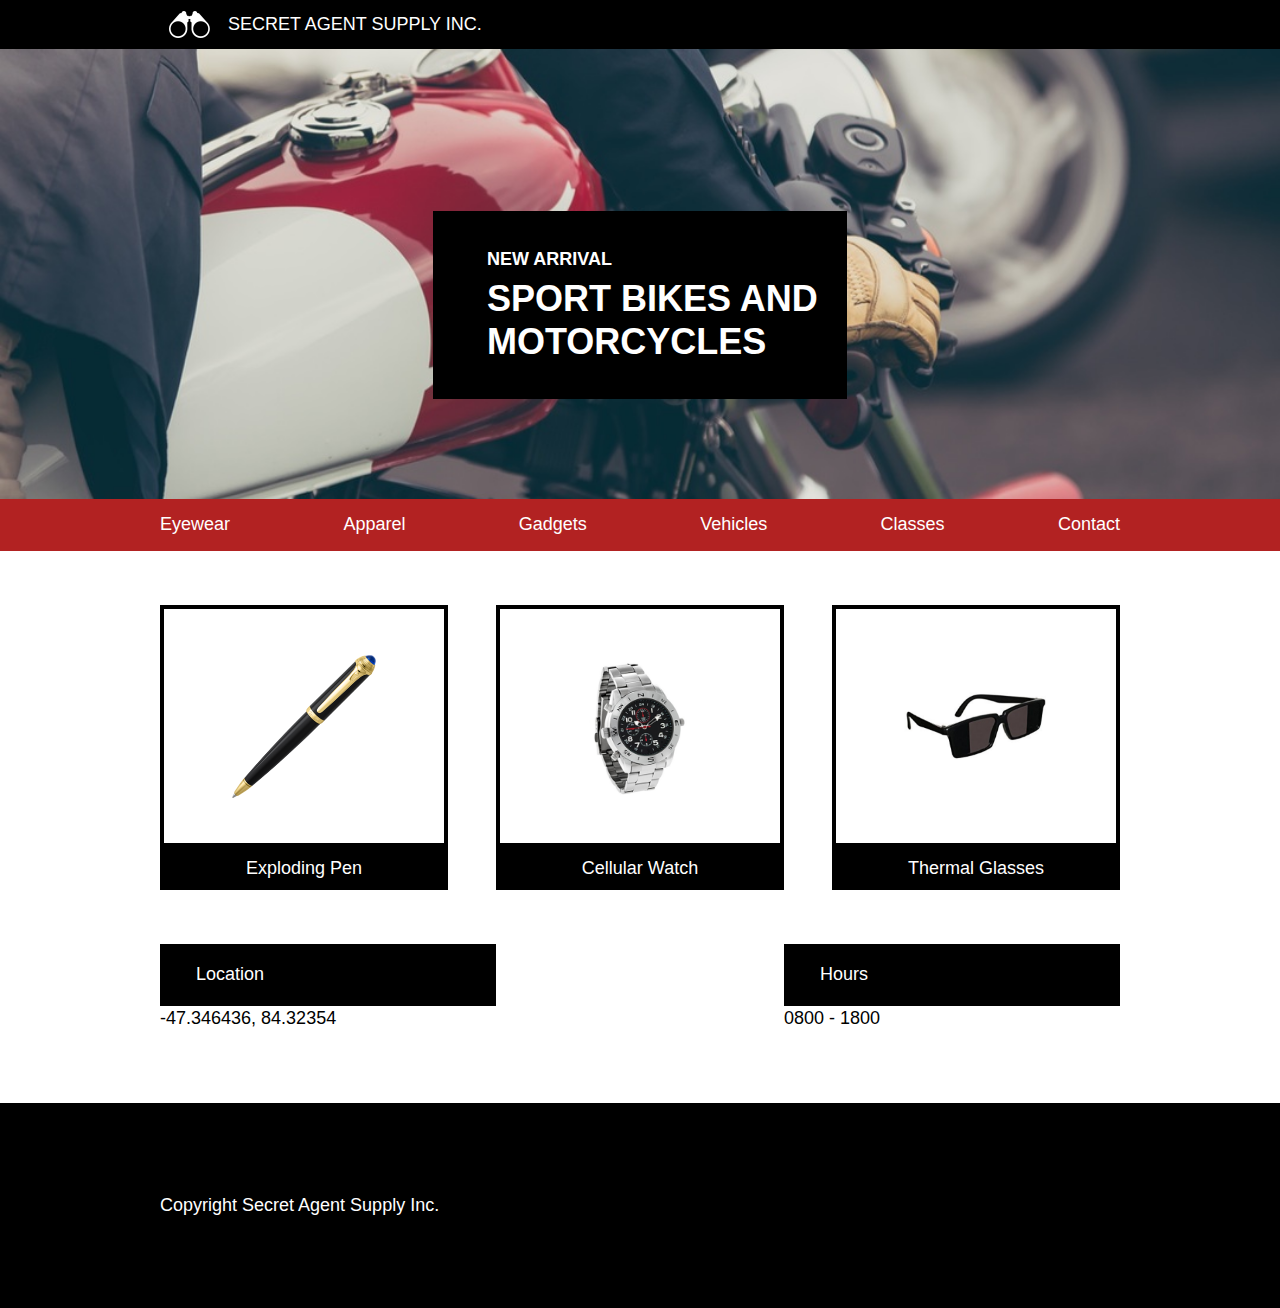
<file: index.html>
<!DOCTYPE html>
<html lang="en" dir="ltr">
  <head>
    <meta charset="utf-8">
    <title>Secret Agent Supply Inc.</title>
    <link rel="stylesheet" type="text/css" href="resources/css/reset.css">
    <link rel="stylesheet" type="text/css" href="resources/css/style.css">
  </head>
  <body>
    <!-- Header section of the page -->
    <div class="header">
      <div class="container">
        <img src="resources/images/logo.png" alt="">
        <span>SECRET AGENT SUPPLY INC.</span>
      </div>
    </div>
    <!-- Main section of the page -->
    <!--<div class="main">-->
      <!-- Banner at the top of the page -->
      <div class="banner">
        <div class="container">
          <div class="text-block">
            <h5>NEW ARRIVAL</h5>
            <h1>SPORT BIKES AND MOTORCYCLES</h1>
          </div>
        </div>
      </div>
      <!-- Navigation bar below banner -->
      <nav class="">
        <div class="container">
          <span class="large-nav">Eyewear</span>
          <span class="large-nav">Apparel</span>
          <span class="large-nav">Gadgets</span>
          <span class="large-nav">Vehicles</span>
          <span class="large-nav">Classes</span>
          <span class="large-nav">Contact</span>
          <span class="small-nav">Menu</span>
        </div>
      </nav>
      <!-- Product grid section -->
      <div class="container">
        <div class="products">
          <div id="pen" class="product">
            <div class="product-image">
              <img src="resources/images/pen.png" alt="">
            </div>
            <span class="description">Exploding Pen</span>
          </div>
          <div id="watch" class="product">
            <div class="product-image">
              <img src="resources/images/watch.png" alt="">
            </div>
            <span class="description">Cellular Watch</span>
          </div>
          <div id="glasses" class="product">
            <div class="product-image">
              <img src="resources/images/glasses.png" alt="">
            </div>
            <span class="description">Thermal Glasses</span>
          </div>
        </div>
      </div>
      <!-- Details section contaning Location and Hours info -->
      <div class="container">
        <div class="info">
          <div class="location">
            <span class="info-block">Location</span>
            <p>-47.346436, 84.32354</p>
          </div>
          <div class="hours">
            <span class="info-block">Hours</span>
            <p>0800 - 1800</p>
          </div>
        </div>
      </div>
    <!--</div>-->
    <!-- Footer section of the page -->
    <footer>
      <div class="container">
        <span>Copyright Secret Agent Supply Inc.</span>
      </div>
    </footer>
  </body>
</html>
</file>
<file: resources/css/style.css>
/* General styles */

html {
  font-size: 18px;
  background-color: white;
  color: white;
}

body {
  font-family: Helvetica;
  line-height: 1.4em;
}

/* Header section styles */

.header {
  background-color: black;
}

.header .container {
  display: flex;
  align-items: center;
  /*padding: 12px 0 12px 0.5em;*/
}

.header img {
  height: 1.5rem;
  padding-right: 1rem;
  padding-left: 0.5rem;
}

.header span {
  padding: 0.66rem 0;
}

/* Main section styles */

.container {
  max-width: 960px;
  margin: 0 auto;
}

.text-block {
  background-color: black;
}

/* Banner section styles */

.banner {
  display: flex;
  height: 25rem;
  background-image: url('../images/main-banner.jpeg');
  background-position: center;
  background-size: cover;
  background-repeat: no-repeat;
}

.banner .text-block {
    width: 20rem;
    padding: 2rem 0 2rem 3rem;
    margin-top: 9rem;
}

h1,
h5 {
  font-weight: bold;
}

.banner h1 {
  font-size: 2rem;
  line-height: 1.2em;
  margin-top: 0.25rem;
}

/* Navigation section styles */

nav {
  background-color: firebrick;
  padding: 0.75rem 0;
}

nav .container {
  display: flex;
  justify-content: space-between;
}

nav .small-nav {
  display: none;
}

/* Products & Info section styles */

.products,
.info {
  display: flex;
  justify-content: space-between;
  margin: 3rem 0 0 0;
  flex-wrap: wrap;
}

.product {
  width: 30%;
}

.product-image {
  border: 4px solid black;
  padding: 2rem 0;
  height: 9rem;
  display: flex;
  justify-content: center;
  align-items: center;
}

.product-image img {
  max-width: 8rem;
}

.description {
  display: block;
  background-color: black;
  text-align: center;
  padding: 0.5rem;
}

.location,
.hours {
  width: 35%;
}

.info-block {
  background-color: black;
  display: block;
  padding: 1rem 0 1rem 2rem;
}

.info p {
  color: black;
}

/* Footer styles */

footer {
  margin-top: 4rem;
  background-color: black;
  padding: 5rem 0;
}

/* Media query time! */

@media only screen and (max-width: 1024px) {
  /* Media query for tablet size screens */
  body {
    font-size: 16px;
  }

  .large-nav {
    display: none;
  }

  nav .small-nav {
    display: block;
  }

  .product {
    width: 47%;
    overflow: hidden;
  }

  #glasses {
    display: none;
  }

  .location,
  .hours {
    width: 35%;
  }

}

@media only screen and (max-width: 470px) {
  /* Media query for tablet size screens */

  .banner {
    height: 15rem;
  }

  .banner .text-block {
    margin-top: 10rem;
    padding: 1rem 0 1rem 2rem;
  }

  .banner h1 {
    font-size: 1rem;
  }

  .banner h5 {
    font-size: 0.77rem;
  }

  .product {
    width: 90%;
  }

  #watch,
  #glasses {
    display: none;
  }

  .location,
  .hours {
    width: 90%;
    margin: 0.5rem auto;
  }

  footer {
    text-align: center;
  }

}
</file>
